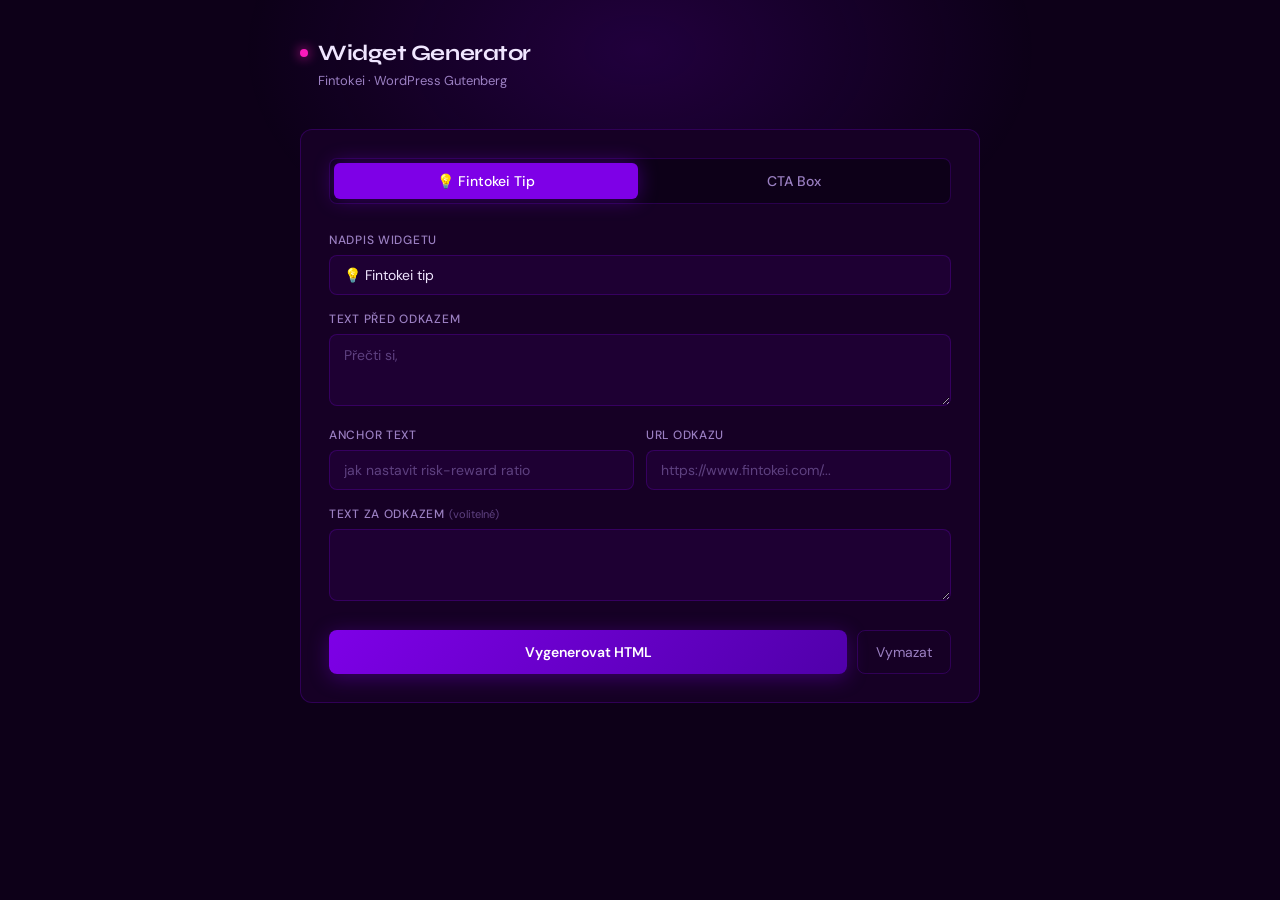
<file: index.html>
<!DOCTYPE html>
<html lang="cs">
<head>
<meta charset="UTF-8">
<meta name="viewport" content="width=device-width, initial-scale=1.0">
<title>Fintokei Widget Generator</title>
<link href="https://fonts.googleapis.com/css2?family=DM+Sans:wght@300;400;500;600&family=Syne:wght@600;700&display=swap" rel="stylesheet">
<link rel="stylesheet" href="style.css">
</head>
<body>
<div class="wrapper">
  <header>
    <div class="logo">
      <div class="logo-dot"></div>
      <h1>Widget Generator</h1>
    </div>
    <p class="subtitle">Fintokei · WordPress Gutenberg</p>
  </header>

  <div class="card">
    <div class="tabs">
      <button class="tab active" onclick="switchTab('tip')">💡 Fintokei Tip</button>
      <button class="tab" onclick="switchTab('cta')">CTA Box</button>
    </div>

    <!-- TIP PANEL -->
    <div id="panel-tip" class="panel active">
      <div class="field">
        <label>Nadpis widgetu</label>
        <input type="text" id="tip-title" placeholder="💡 Fintokei tip" value="💡 Fintokei tip" />
      </div>
      <div class="field">
        <label>Text před odkazem</label>
        <textarea id="tip-before" placeholder="Přečti si,"></textarea>
      </div>
      <div class="row">
        <div class="field">
          <label>Anchor text</label>
          <input type="text" id="tip-anchor" placeholder="jak nastavit risk-reward ratio" />
        </div>
        <div class="field">
          <label>URL odkazu</label>
          <input type="text" id="tip-url" placeholder="https://www.fintokei.com/..." />
        </div>
      </div>
      <div class="field">
        <label>Text za odkazem <span class="optional">(volitelné)</span></label>
        <textarea id="tip-after"></textarea>
      </div>
      <div class="actions">
        <button class="btn-generate" onclick="generateTip()">Vygenerovat HTML</button>
        <button class="btn-reset" onclick="resetTip()">Vymazat</button>
      </div>
      <div class="output-box" id="tip-output">
        <div class="output-header">
          <span class="output-label">HTML kód</span>
          <button class="btn-copy" onclick="copyCode('tip-code', this)">
            <svg id="tip-icon-copy" viewBox="0 0 24 24" fill="none" stroke="currentColor" stroke-width="2"><rect x="9" y="9" width="13" height="13" rx="2"/><path d="M5 15H4a2 2 0 01-2-2V4a2 2 0 012-2h9a2 2 0 012 2v1"/></svg>
            <svg id="tip-icon-check" viewBox="0 0 24 24" fill="none" stroke="currentColor" stroke-width="2.5" style="display:none"><polyline points="20 6 9 17 4 12"/></svg>
            <span id="tip-copy-label">Kopírovat</span>
          </button>
        </div>
        <div class="code-block" id="tip-code"></div>
      </div>
    </div>

    <!-- CTA PANEL -->
    <div id="panel-cta" class="panel">
      <div class="field">
        <label>Nadpis</label>
        <input type="text" id="cta-title" placeholder="Jsi ready vyzkoušet nejlepší one-phase prop challenge?" />
      </div>
      <div class="field">
        <label>Popisek <span class="optional">(volitelné)</span></label>
        <textarea id="cta-desc" placeholder="Začni svou challenge ještě dnes..."></textarea>
      </div>
      <div class="divider"></div>
      <div class="section-label">Tlačítka</div>
      <div class="field">
        <label>Počet tlačítek</label>
        <div class="btn-toggle">
          <button class="btn-count active" onclick="setBtnCount(1, this)">1 tlačítko</button>
          <button class="btn-count" onclick="setBtnCount(2, this)">2 tlačítka</button>
        </div>
      </div>
      <div class="row">
        <div class="field">
          <label>Text · primary</label>
          <input type="text" id="cta-btn1-text" placeholder="Začni hned" />
        </div>
        <div class="field">
          <label>URL · primary</label>
          <input type="text" id="cta-btn1-url" placeholder="https://my.fintokei.com/..." />
        </div>
      </div>
      <div class="second-btn" id="second-btn-fields">
        <div class="row">
          <div class="field">
            <label>Text · secondary</label>
            <input type="text" id="cta-btn2-text" placeholder="Free Trial" />
          </div>
          <div class="field">
            <label>URL · secondary</label>
            <input type="text" id="cta-btn2-url" placeholder="https://my.fintokei.com/..." />
          </div>
        </div>
      </div>
      <div class="actions">
        <button class="btn-generate" onclick="generateCTA()">Vygenerovat HTML</button>
        <button class="btn-reset" onclick="resetCTA()">Vymazat</button>
      </div>
      <div class="output-box" id="cta-output">
        <div class="output-header">
          <span class="output-label">HTML kód</span>
          <button class="btn-copy" onclick="copyCode('cta-code', this)">
            <svg id="cta-icon-copy" viewBox="0 0 24 24" fill="none" stroke="currentColor" stroke-width="2"><rect x="9" y="9" width="13" height="13" rx="2"/><path d="M5 15H4a2 2 0 01-2-2V4a2 2 0 012-2h9a2 2 0 012 2v1"/></svg>
            <svg id="cta-icon-check" viewBox="0 0 24 24" fill="none" stroke="currentColor" stroke-width="2.5" style="display:none"><polyline points="20 6 9 17 4 12"/></svg>
            <span id="cta-copy-label">Kopírovat</span>
          </button>
        </div>
        <div class="code-block" id="cta-code"></div>
      </div>
    </div>
  </div>
</div>

<script src="script.js"></script>
</body>
</html>
</file>
<file: style.css>
:root {
  --bg: #0d0018;
  --bg-card: #160025;
  --bg-input: #1e0033;
  --bg-hover: #2a0047;
  --accent: #7e00e7;
  --accent2: #fa1abb;
  --accent-light: #b060ff;
  --border: rgba(126,0,231,0.25);
  --border-hover: rgba(126,0,231,0.5);
  --text: #f0e6ff;
  --text-muted: #9b7fc2;
  --text-dim: #5e4080;
  --success: #6ceefa;
  --radius: 12px;
  --radius-sm: 8px;
}

* {
  box-sizing: border-box;
  margin: 0;
  padding: 0;
}

body {
  font-family: 'DM Sans', sans-serif;
  background: var(--bg);
  color: var(--text);
  min-height: 100vh;
  padding: 40px 20px 80px;
}

body::before {
  content: '';
  position: fixed;
  top: -200px;
  left: 50%;
  transform: translateX(-50%);
  width: 800px;
  height: 500px;
  background: radial-gradient(ellipse, rgba(126,0,231,0.18) 0%, transparent 70%);
  pointer-events: none;
  z-index: 0;
}

.wrapper {
  max-width: 680px;
  margin: 0 auto;
  position: relative;
  z-index: 1;
}

header {
  margin-bottom: 40px;
  animation: fadeUp 0.5s ease both;
}

.logo {
  display: flex;
  align-items: center;
  gap: 10px;
  margin-bottom: 6px;
}

.logo-dot {
  width: 8px;
  height: 8px;
  border-radius: 50%;
  background: var(--accent2);
  box-shadow: 0 0 12px var(--accent2);
  animation: pulse 2s ease infinite;
}

@keyframes pulse {
  0%, 100% { opacity: 1; }
  50% { opacity: 0.4; }
}

h1 {
  font-family: 'Syne', sans-serif;
  font-size: 22px;
  font-weight: 700;
  color: var(--text);
  letter-spacing: -0.02em;
}

.subtitle {
  font-size: 13px;
  color: var(--text-muted);
  margin-left: 18px;
}

.card {
  background: var(--bg-card);
  border: 1px solid var(--border);
  border-radius: var(--radius);
  padding: 28px;
  animation: fadeUp 0.5s ease 0.1s both;
}

@keyframes fadeUp {
  from { opacity: 0; transform: translateY(12px); }
  to { opacity: 1; transform: translateY(0); }
}

.tabs {
  display: flex;
  gap: 4px;
  background: var(--bg);
  border-radius: var(--radius-sm);
  padding: 4px;
  margin-bottom: 28px;
  border: 1px solid var(--border);
}

.tab {
  flex: 1;
  padding: 9px;
  border-radius: 6px;
  border: none;
  background: transparent;
  cursor: pointer;
  font-family: 'DM Sans', sans-serif;
  font-size: 14px;
  font-weight: 500;
  color: var(--text-muted);
  transition: all 0.2s;
}

.tab.active {
  background: var(--accent);
  color: #fff;
  box-shadow: 0 0 20px rgba(126,0,231,0.4);
}

.tab:not(.active):hover {
  color: var(--text);
  background: var(--bg-hover);
}

.panel { display: none; }
.panel.active { display: block; }

.field {
  margin-bottom: 16px;
}

label {
  display: block;
  font-size: 12px;
  font-weight: 500;
  color: var(--text-muted);
  text-transform: uppercase;
  letter-spacing: 0.06em;
  margin-bottom: 7px;
}

label .optional {
  font-weight: 400;
  text-transform: none;
  letter-spacing: 0;
  color: var(--text-dim);
  font-size: 11px;
}

input[type="text"],
textarea {
  width: 100%;
  background: var(--bg-input);
  border: 1px solid var(--border);
  border-radius: var(--radius-sm);
  padding: 10px 14px;
  font-family: 'DM Sans', sans-serif;
  font-size: 14px;
  color: var(--text);
  outline: none;
  transition: border-color 0.2s, box-shadow 0.2s;
}

input[type="text"]::placeholder,
textarea::placeholder {
  color: var(--text-dim);
}

input[type="text"]:focus,
textarea:focus {
  border-color: var(--accent-light);
  box-shadow: 0 0 0 3px rgba(126,0,231,0.15);
}

textarea {
  resize: vertical;
  min-height: 72px;
  line-height: 1.5;
}

.row {
  display: grid;
  grid-template-columns: 1fr 1fr;
  gap: 12px;
}

.divider {
  height: 1px;
  background: var(--border);
  margin: 20px 0;
}

.section-label {
  font-size: 11px;
  font-weight: 600;
  color: var(--text-dim);
  text-transform: uppercase;
  letter-spacing: 0.08em;
  margin-bottom: 14px;
}

.btn-toggle {
  display: flex;
  gap: 8px;
}

.btn-count {
  padding: 8px 18px;
  font-family: 'DM Sans', sans-serif;
  font-size: 13px;
  font-weight: 500;
  cursor: pointer;
  background: var(--bg-input);
  border: 1px solid var(--border);
  border-radius: var(--radius-sm);
  color: var(--text-muted);
  transition: all 0.2s;
}

.btn-count.active {
  background: rgba(126,0,231,0.2);
  border-color: var(--accent-light);
  color: var(--accent-light);
}

.second-btn {
  display: none;
  margin-top: 12px;
}

.second-btn.visible {
  display: block;
}

.actions {
  display: flex;
  gap: 10px;
  margin-top: 24px;
}

.btn-generate {
  flex: 1;
  padding: 12px 24px;
  background: linear-gradient(135deg, var(--accent) 0%, #5000aa 100%);
  border: none;
  border-radius: var(--radius-sm);
  font-family: 'DM Sans', sans-serif;
  font-size: 14px;
  font-weight: 600;
  color: #fff;
  cursor: pointer;
  transition: opacity 0.2s, transform 0.15s;
  box-shadow: 0 4px 20px rgba(126,0,231,0.35);
}

.btn-generate:hover {
  opacity: 0.9;
  transform: translateY(-1px);
}

.btn-generate:active {
  transform: scale(0.98);
}

.btn-reset {
  padding: 12px 18px;
  background: transparent;
  border: 1px solid var(--border);
  border-radius: var(--radius-sm);
  font-family: 'DM Sans', sans-serif;
  font-size: 14px;
  color: var(--text-muted);
  cursor: pointer;
  transition: all 0.2s;
}

.btn-reset:hover {
  background: var(--bg-hover);
  color: var(--text);
  border-color: var(--border-hover);
}

.output-box {
  display: none;
  margin-top: 24px;
  border-top: 1px solid var(--border);
  padding-top: 20px;
  animation: fadeUp 0.3s ease both;
}

.output-header {
  display: flex;
  align-items: center;
  justify-content: space-between;
  margin-bottom: 10px;
}

.output-label {
  font-size: 11px;
  font-weight: 600;
  color: var(--text-dim);
  text-transform: uppercase;
  letter-spacing: 0.08em;
}

.btn-copy {
  display: flex;
  align-items: center;
  gap: 6px;
  padding: 6px 14px;
  background: transparent;
  border: 1px solid var(--border);
  border-radius: var(--radius-sm);
  font-family: 'DM Sans', sans-serif;
  font-size: 12px;
  font-weight: 500;
  color: var(--text-muted);
  cursor: pointer;
  transition: all 0.2s;
}

.btn-copy:hover {
  background: var(--bg-hover);
  color: var(--text);
  border-color: var(--border-hover);
}

.btn-copy.copied {
  color: var(--success);
  border-color: var(--success);
}

.btn-copy svg {
  width: 14px;
  height: 14px;
  flex-shrink: 0;
}

.code-block {
  background: #0a0012;
  border: 1px solid var(--border);
  border-radius: var(--radius-sm);
  padding: 14px 16px;
  font-family: 'Courier New', monospace;
  font-size: 12px;
  color: #c9a6ff;
  white-space: pre-wrap;
  word-break: break-all;
  line-height: 1.6;
}

@media (max-width: 520px) {
  .row { grid-template-columns: 1fr; }
  body { padding: 24px 16px 60px; }
  .card { padding: 20px; }
}
</file>
